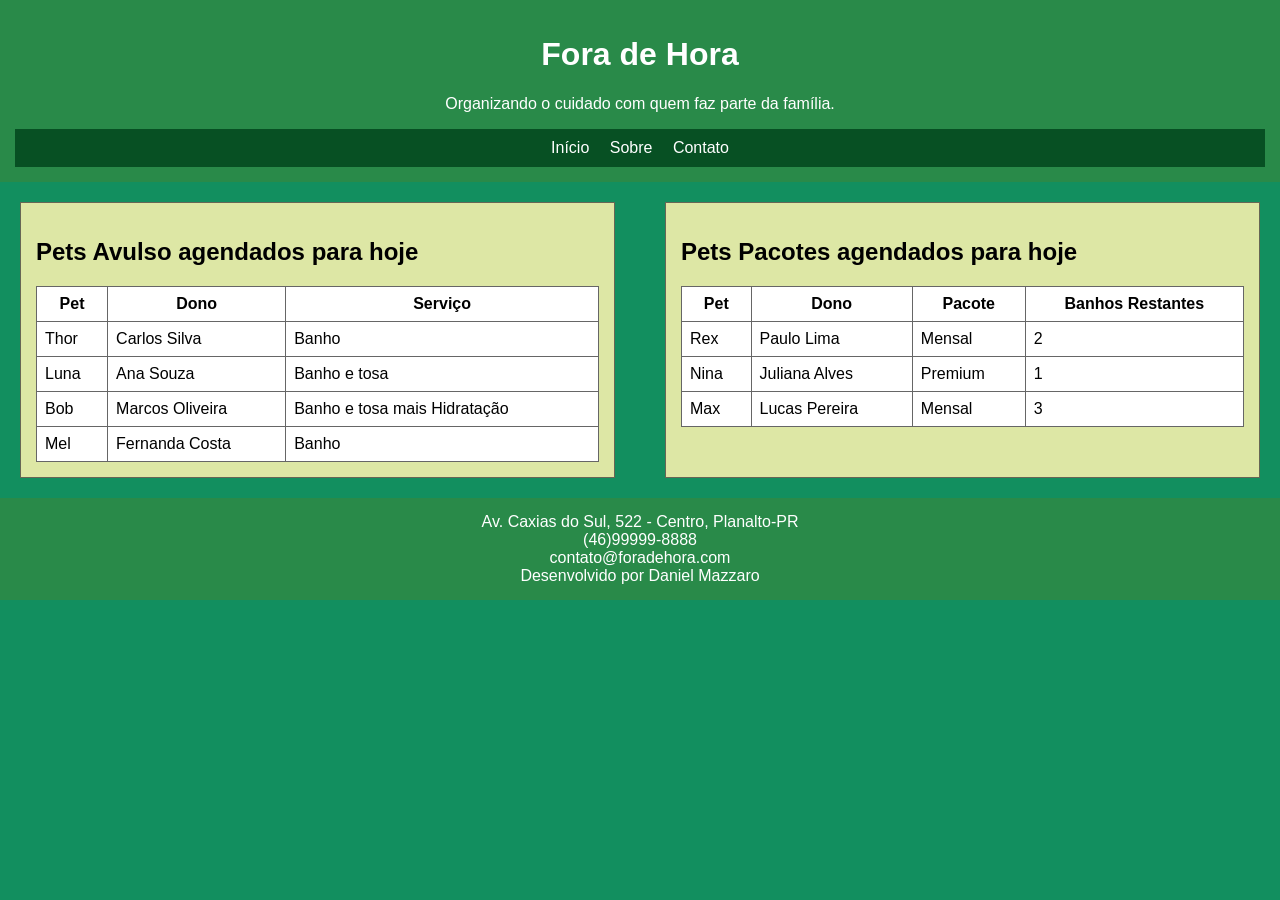
<file: index.html>
<!doctype html>
<html lang="pt-br">

<head>
  <meta charset="UTF-8" />
  <meta name="viewport" content="width=device-width, initial-scale=1.0" />
  <link rel="stylesheet" href="style.css" />
  <title>Atendimento</title>
</head>

<body>

  <header>
    <h1>Fora de Hora</h1>
    <p>Organizando o cuidado com quem faz parte da família.</p>

    <nav>
      <a href="index.html">Início</a>
      <a href="sobre.html">Sobre</a>
      <a href="contato.html">Contato</a>
    </nav>
  </header>

  <main class="grid">

    <section>
      <h2>Pets Avulso agendados para hoje</h2>

      <table>
        <tr>
          <th>Pet</th>
          <th>Dono</th>
          <th>Serviço</th>
        </tr>

        <tr>
          <td>Thor</td>
          <td>Carlos Silva</td>
          <td>Banho</td>
        </tr>

        <tr>
          <td>Luna</td>
          <td>Ana Souza</td>
          <td>Banho e tosa</td>
        </tr>

        <tr>
          <td>Bob</td>
          <td>Marcos Oliveira</td>
          <td>Banho e tosa mais Hidratação</td>
        </tr>

        <tr>
          <td>Mel</td>
          <td>Fernanda Costa</td>
          <td>Banho</td>
        </tr>
      </table>
    </section>

    <section>
      <h2>Pets Pacotes agendados para hoje</h2>

      <table>
        <tr>
          <th>Pet</th>
          <th>Dono</th>
          <th>Pacote</th>
          <th>Banhos Restantes</th>
        </tr>

        <tr>
          <td>Rex</td>
          <td>Paulo Lima</td>
          <td>Mensal</td>
          <td>2</td>
        </tr>

        <tr>
          <td>Nina</td>
          <td>Juliana Alves</td>
          <td>Premium</td>
          <td>1</td>
        </tr>

        <tr>
          <td>Max</td>
          <td>Lucas Pereira</td>
          <td>Mensal</td>
          <td>3</td>
        </tr>
      </table>
    </section>

  </main>

  <footer>
    Av. Caxias do Sul, 522 - Centro, Planalto-PR
    <br />
    (46)99999-8888
    <br />
    contato@foradehora.com
    <br />
    Desenvolvido por Daniel Mazzaro
  </footer>

</body>

</html>
</file>
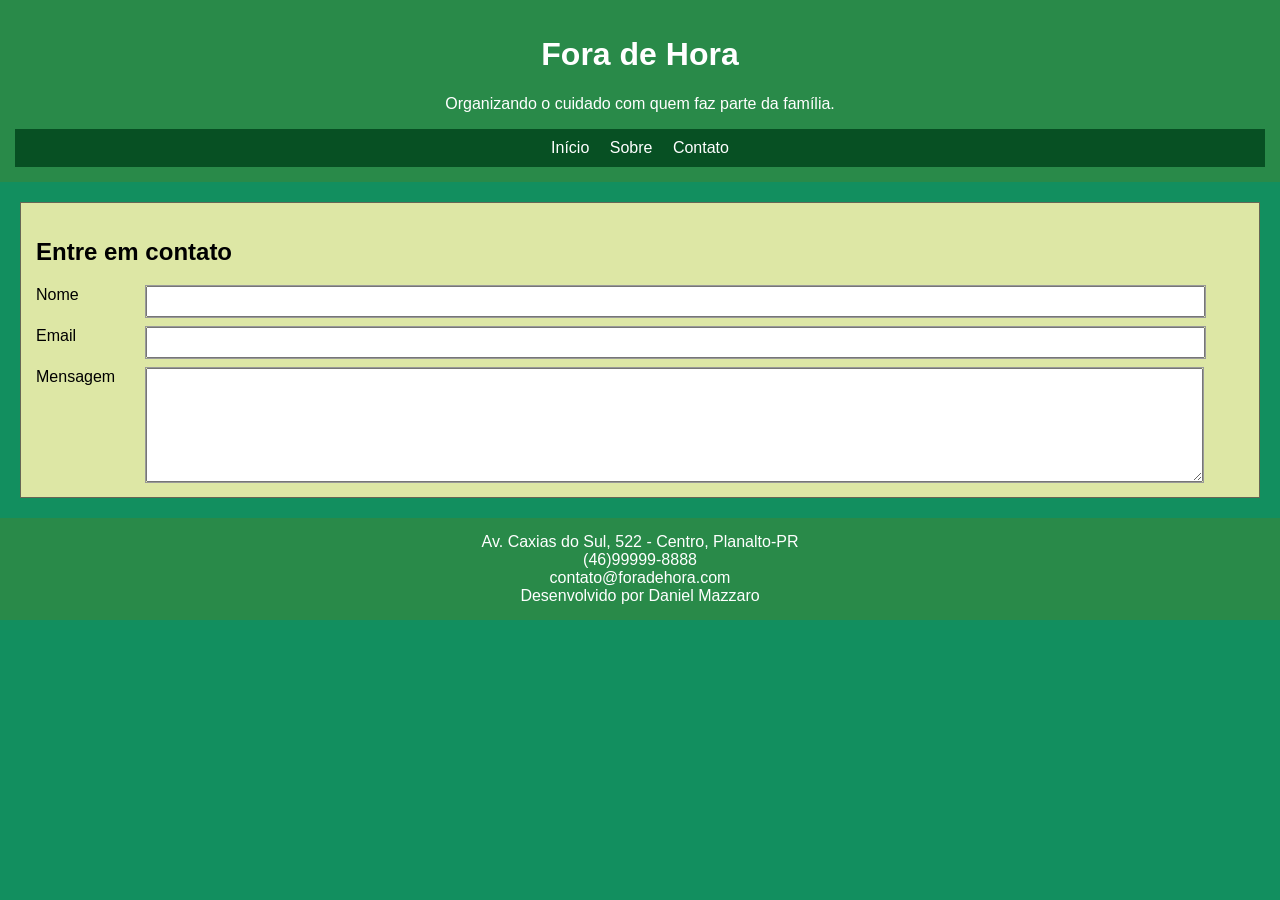
<file: contato.html>
<!doctype html>
<html lang="pt-br">

<head>
  <meta charset="UTF-8" />
  <meta name="viewport" content="width=device-width, initial-scale=1.0" />
  <link rel="stylesheet" href="style.css" />
  <title>Contato</title>
</head>

<body>

  <header>

    <h1>Fora de Hora</h1>

    <p>Organizando o cuidado com quem faz parte da família.</p>

    <nav>
      <a href="index.html">Início</a>
      <a href="sobre.html">Sobre</a>
      <a href="contato.html">Contato</a>
    </nav>

  </header>

  <main>

    <section>

      <h2>Entre em contato</h2>

      <form class="form-grid">

        <label for="nome">Nome</label>
        <input type="text" id="nome" />

        <label for="email">Email</label>
        <input type="email" id="email" />

        <label for="mensagem">Mensagem</label>
        <textarea id="mensagem"></textarea>

      </form>

    </section>

  </main>

  <footer>

    Av. Caxias do Sul, 522 - Centro, Planalto-PR
    <br />
    (46)99999-8888
    <br />
    contato@foradehora.com
    <br />
    Desenvolvido por Daniel Mazzaro

  </footer>

</body>

</html>
</file>
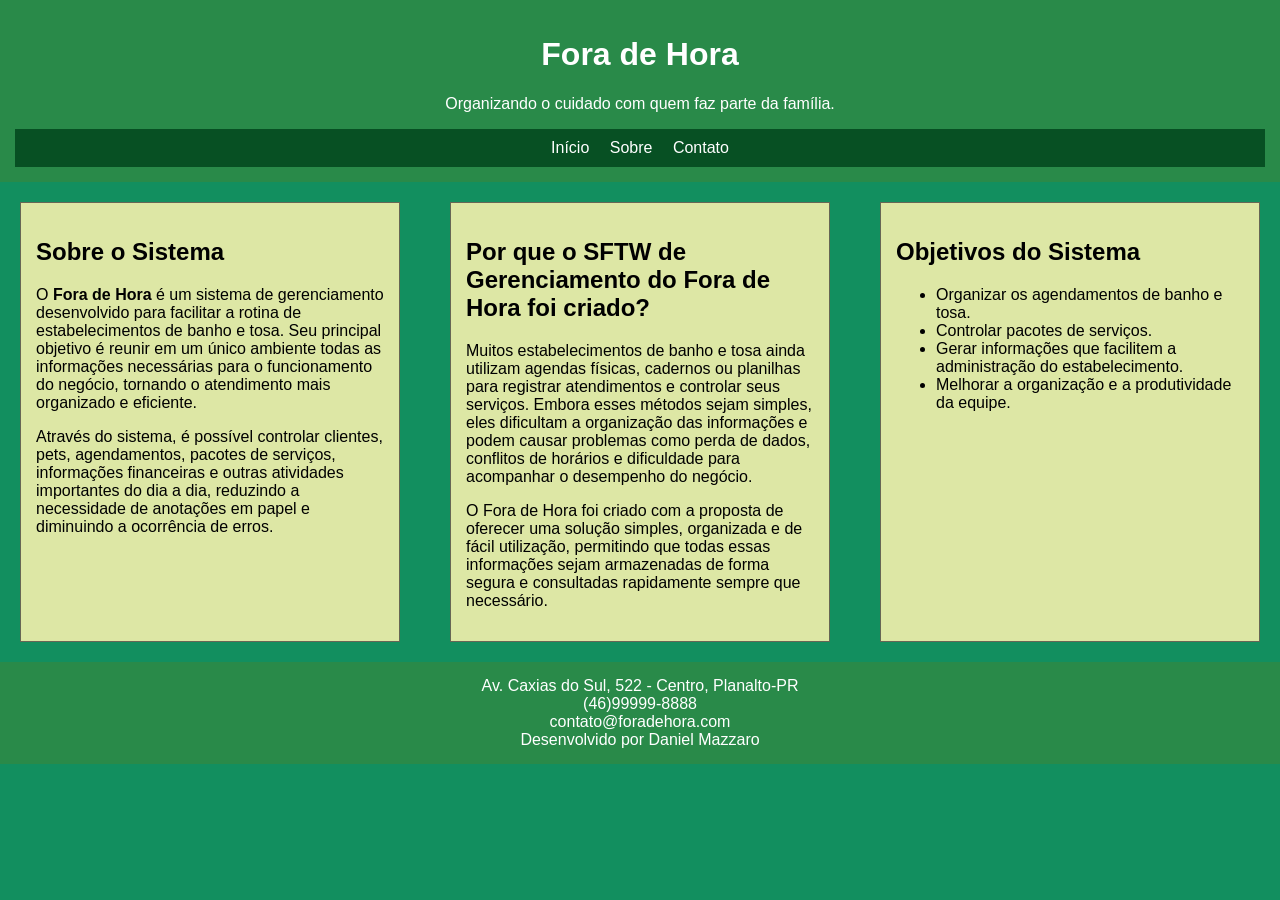
<file: sobre.html>
<!doctype html>
<html lang="pt-br">

<head>
  <meta charset="UTF-8" />
  <meta name="viewport" content="width=device-width, initial-scale=1.0" />
  <link rel="stylesheet" href="style.css" />
  <title>Sobre</title>
</head>

<body>

  <header>

    <h1>Fora de Hora</h1>

    <p>Organizando o cuidado com quem faz parte da família.</p>

    <nav>
      <a href="index.html">Início</a>
      <a href="sobre.html">Sobre</a>
      <a href="contato.html">Contato</a>
    </nav>

  </header>

  <main class="grid-sobre">

    <section>

      <h2>Sobre o Sistema</h2>

      <p>
        O <strong>Fora de Hora</strong> é um sistema de gerenciamento desenvolvido
        para facilitar a rotina de estabelecimentos de banho e tosa. Seu principal
        objetivo é reunir em um único ambiente todas as informações necessárias
        para o funcionamento do negócio, tornando o atendimento mais organizado
        e eficiente.
      </p>

      <p>
        Através do sistema, é possível controlar clientes, pets, agendamentos,
        pacotes de serviços, informações financeiras e outras atividades
        importantes do dia a dia, reduzindo a necessidade de anotações em papel
        e diminuindo a ocorrência de erros.
      </p>

    </section>

    <section>

      <h2>Por que o SFTW de Gerenciamento do Fora de Hora foi criado?</h2>

      <p>
        Muitos estabelecimentos de banho e tosa ainda utilizam agendas físicas,
        cadernos ou planilhas para registrar atendimentos e controlar seus
        serviços. Embora esses métodos sejam simples, eles dificultam a
        organização das informações e podem causar problemas como perda de dados,
        conflitos de horários e dificuldade para acompanhar o desempenho do
        negócio.
      </p>

      <p>
        O Fora de Hora foi criado com a proposta de oferecer uma solução simples,
        organizada e de fácil utilização, permitindo que todas essas informações
        sejam armazenadas de forma segura e consultadas rapidamente sempre que
        necessário.
      </p>

    </section>

    <section>

      <h2>Objetivos do Sistema</h2>

      <ul>
        <li>Organizar os agendamentos de banho e tosa.</li>
        <li>Controlar pacotes de serviços.</li>
        <li>Gerar informações que facilitem a administração do estabelecimento.</li>
        <li>Melhorar a organização e a produtividade da equipe.</li>
      </ul>

    </section>

  </main>

  <footer>

    Av. Caxias do Sul, 522 - Centro, Planalto-PR
    <br />
    (46)99999-8888
    <br />
    contato@foradehora.com
    <br />
    Desenvolvido por Daniel Mazzaro

  </footer>

</body>

</html>
</file>
<file: style.css>
body {
  font-family: Arial;
  background: #128f5f;
  margin: 0;
}

header,
footer {
  background: rgb(41, 138, 73);
  color: #fff;
  padding: 15px;
  text-align: center;
}

nav {
  background: rgb(7, 80, 35);
  padding: 10px;
  text-align: center;
}

nav a {
  color: #fff;
  margin: 8px;
  text-decoration: none;
}

section {
  background: #dde7a5;
  border: 1px solid #665;
  margin: 20px;
  padding: 15px;
}

/* GRID DA PÁGINA INICIAL */

.grid {
  display: grid;
  grid-template-columns: 1fr 1fr;
  gap: 10px;
}

/* GRID DA PÁGINA SOBRE */

.grid-sobre {
  display: grid;
  grid-template-columns: 1fr 1fr 1fr;
  gap: 10px;
}

/* TABELAS */

table {
  background: #ffffff;
  width: 100%;
  border-collapse: collapse;
}

th,
td {
  border: 1px solid #666;
  padding: 8px;
}

/* FORMULÁRIO */

.form-grid {
  display: grid;
  grid-template-columns: 100px 1fr;
  gap: 10px;
}

input,
textarea {
  width: 95%;
  padding: 6px;
  outline: 1px solid #999;
}

textarea {
  height: 100px;
}

/* RESPONSIVIDADE */

@media (max-width: 768px) {

  .grid {
    grid-template-columns: 1fr;
  }

  .grid-sobre {
    grid-template-columns: 1fr;
  }

  section {
    margin: 10px;
  }

  nav a {
    display: block;
    margin: 10px;
  }

  .form-grid {
    grid-template-columns: 1fr;
  }

  input,
  textarea {
    width: 90%;
  }

  table {
    font-size: 14px;
  }

  footer {
    font-size: 14px;
  }

}
</file>
